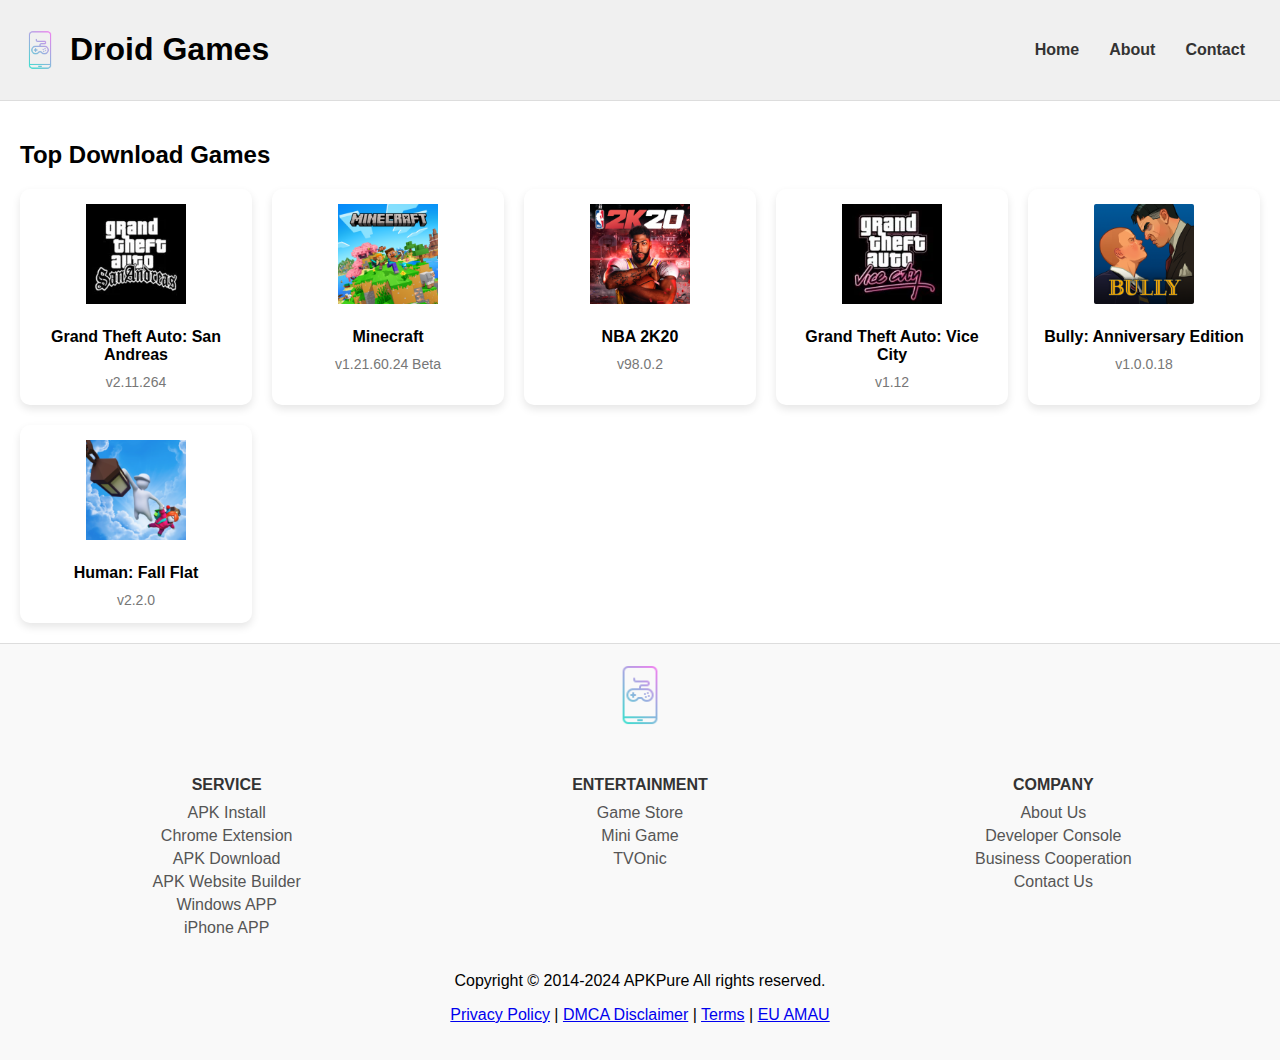
<file: Pertemuan 10/index.html>
<!DOCTYPE html>
<html lang="en">
<head>
    <meta charset="UTF-8">
    <meta name="viewport" content="width=device-width, initial-scale=1.0">
    <title>Droid Games</title>
<link rel="stylesheet" href="style.css">
</head>
<body>

    <div class="header">
        <div class="logo">
            <img src="img/logo.png">
            <h1>Droid Games</h1>
        </div>
        <div class="nav">
            <a href="#">Home</a>
            <a href="#">About</a>
            <a href="#">Contact</a>
        </div>
    </div>

    <div class="container">
        <h2 class="section-title">Top Download Games</h2>
        <div class="grid">
            <div class="card">
                <img src="img/gta.webp" alt="gta">
                <h3>Grand Theft Auto: San Andreas</h3>
                <span>v2.11.264</span>
            </div>
            <div class="card">
                <img src="img/minecraft.webp" alt="minecraft">
                <h3>Minecraft</h3>
                <span>v1.21.60.24 Beta</span>
            </div>
            <div class="card">
                <img src="img/NBA 2K20.webp" alt="nba">
                <h3>NBA 2K20</h3>
                <span>v98.0.2</span>
            </div>
            <div class="card">
                <img src="img/gtavice.webp" alt="gtavice">
                <h3>Grand Theft Auto: Vice City</h3>
                <span>v1.12</span>
            </div>
            <div class="card">
                <img src="img/bully.webp" alt="bully">
                <h3>Bully: Anniversary Edition</h3>
                <span>v1.0.0.18</span>
            </div>
            <div class="card">
                <img src="img/human.webp" alt="human">
                <h3>Human: Fall Flat</h3>
                <span>v2.2.0</span>
            </div>
        </div>
    </div>

    <div class="footer">
        <div class="logo">
            <img src="img/logo.png" width="5%">
        </div>
        <div class="columns">
            <div>
                <h4>SERVICE</h4>
                <ul>
                    <li><a href="#">APK Install</a></li>
                    <li><a href="#">Chrome Extension</a></li>
                    <li><a href="#">APK Download</a></li>
                    <li><a href="#">APK Website Builder</a></li>
                    <li><a href="#">Windows APP</a></li>
                    <li><a href="#">iPhone APP</a></li>
                </ul>
            </div>
            <div>
                <h4>ENTERTAINMENT</h4>
                <ul>
                    <li><a href="#">Game Store</a></li>
                    <li><a href="#">Mini Game</a></li>
                    <li><a href="#">TVOnic</a></li>
                </ul>
            </div>
            <div>
                <h4>COMPANY</h4>
                <ul>
                    <li><a href="#">About Us</a></li>
                    <li><a href="#">Developer Console</a></li>
                    <li><a href="#">Business Cooperation</a></li>
                    <li><a href="#">Contact Us</a></li>
                </ul>
            </div>
        </div>
        <div class="">
            <p>Copyright &copy; 2014-2024 APKPure All rights reserved.</p>
            <p><a href="#">Privacy Policy</a> | <a href="#">DMCA Disclaimer</a> | <a href="#">Terms</a> | <a href="#">EU AMAU</a></p>
        </div>
    </div>

</body>
</html>
</file>
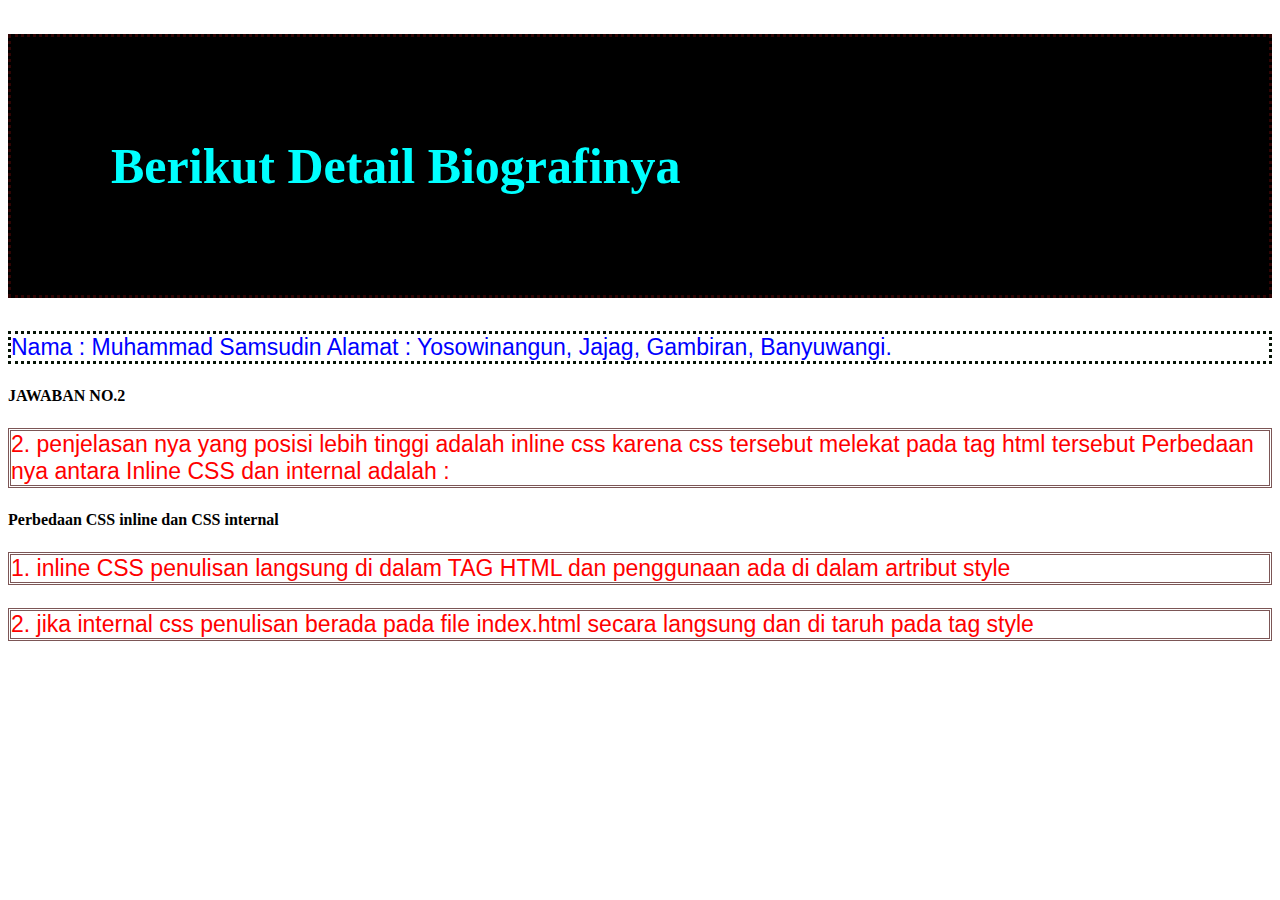
<file: Pertemuan 9/index.html>
<!DOCTYPE html>
<html lang="en">
<head>
    <meta charset="UTF-8">
    <meta name="viewport" content="width=device-width, initial-scale=1.0">
    <title>Document</title>
    <link rel="stylesheet" href="style.css">
</head>
<body>

    <style>

        p{
            border: double rgb(124, 86, 86);
        }


        h1{
            color: rgb(251, 251, 20);
            border: 1px solid;
            padding: 100px;
        }

    </style>

    <header>

        <h1 style="border: dotted rgb(48, 4, 4); color: aqua;">Berikut Detail Biografinya</h1>
        <p style="color: blue; border: dotted rgb(6, 19, 6);">
            Nama : Muhammad Samsudin
            Alamat : Yosowinangun, Jajag, Gambiran, Banyuwangi.
        </p>
    </header>


    <main>

        <h4>JAWABAN NO.2</h4>

        <p>
           
            2. penjelasan nya yang posisi lebih tinggi adalah inline css karena css tersebut melekat pada tag html tersebut
            
            Perbedaan nya antara Inline CSS dan internal adalah :

        </p>

        <h4>Perbedaan CSS inline dan CSS internal</h4>

        <p>
            1. inline CSS penulisan langsung di dalam TAG HTML dan penggunaan ada di dalam artribut style
        </p>

        <p>
            2. jika internal css penulisan berada pada file index.html secara langsung dan di taruh pada tag style
        </p>
    </main>

    <footer>

    </footer>

</body>
</html>
</file>
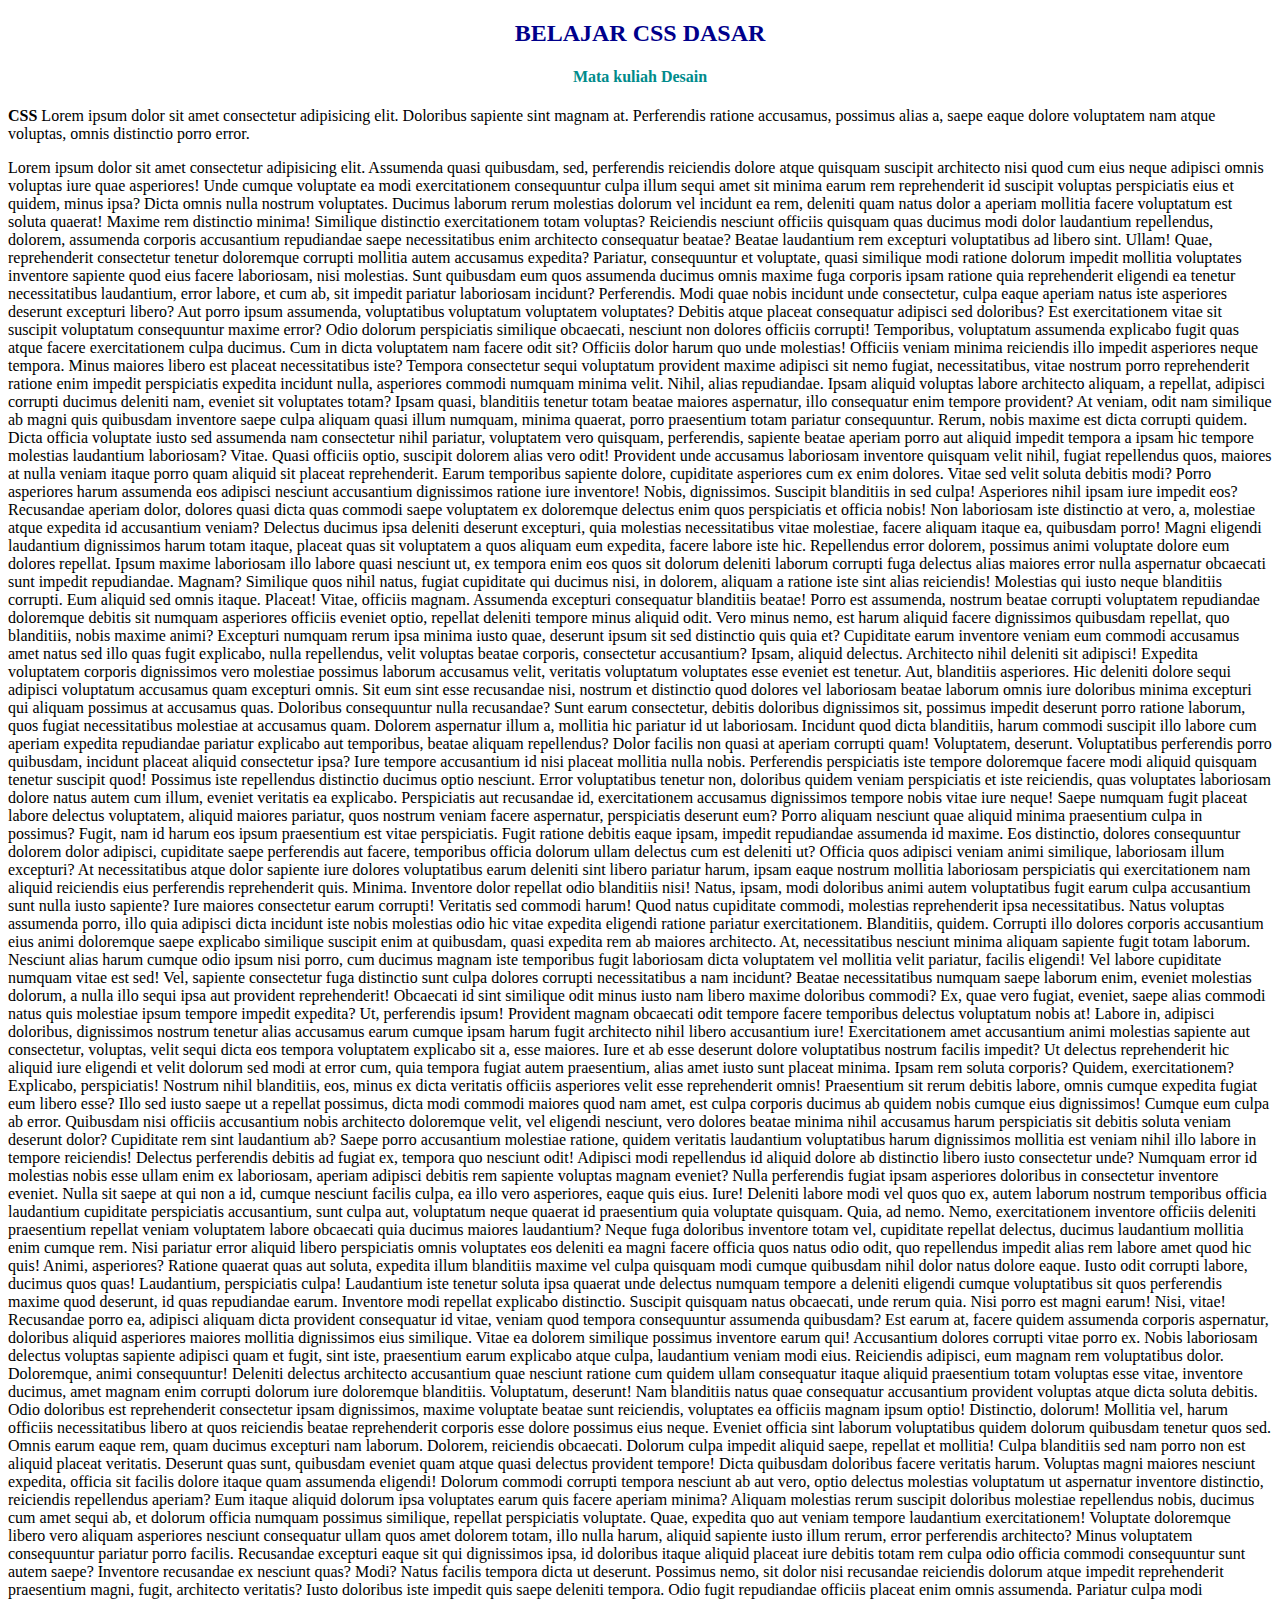
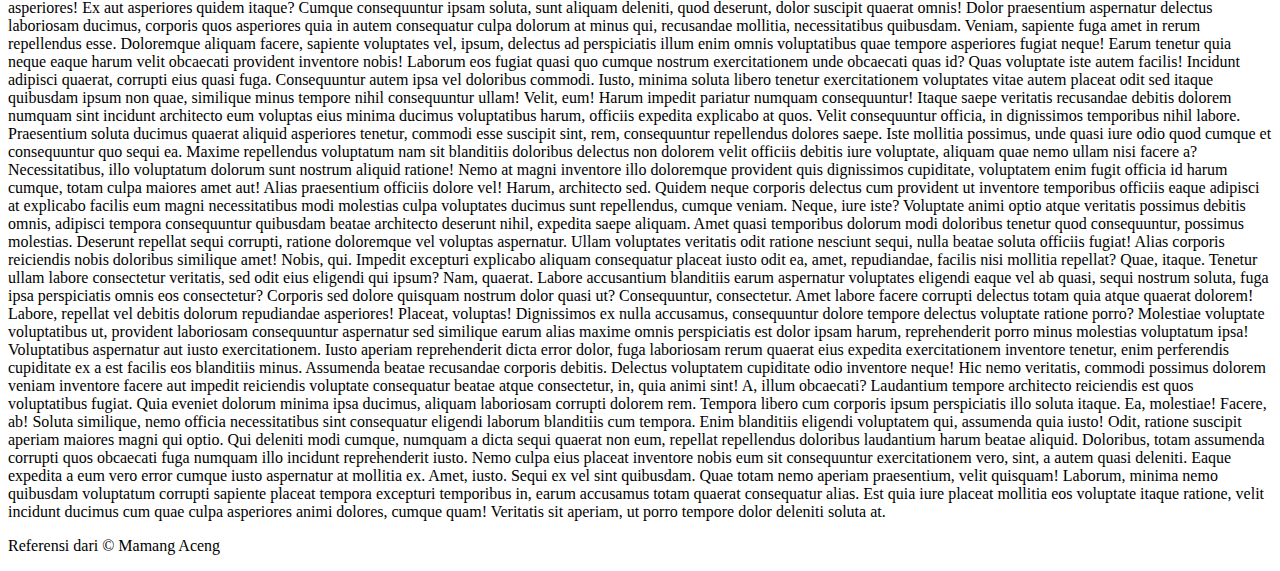
<file: Pertemuan 9/bljrcss.html>
<!DOCTYPE html>
<html lang="en">
<head>
    <meta charset="UTF-8">
    <meta name="viewport" content="width=device-width, initial-scale=1.0">
    <title>BELAJAR CSS</title>
</head>
<body>
    <header>
        <h2 style="text-align: center; color: darkblue; text-shadow: 2pt;">BELAJAR CSS DASAR</h2>
        <h4 style="text-align: center; color: darkcyan;">Mata kuliah Desain</h4>
    </header>


    <style>
        p:hover{
            background-color: darkblue;
            text-align: justify;
        }
    </style>


    <main>
        <p>
            <strong>CSS</strong> Lorem ipsum dolor sit amet consectetur adipisicing elit. Doloribus sapiente sint magnam at. Perferendis ratione accusamus, possimus alias a, saepe eaque dolore voluptatem nam atque voluptas, omnis distinctio porro error.
        </p>


        <p>
            Lorem ipsum dolor sit amet consectetur adipisicing elit. Assumenda quasi quibusdam, sed, perferendis reiciendis dolore atque quisquam suscipit architecto nisi quod cum eius neque adipisci omnis voluptas iure quae asperiores!
            Unde cumque voluptate ea modi exercitationem consequuntur culpa illum sequi amet sit minima earum rem reprehenderit id suscipit voluptas perspiciatis eius et quidem, minus ipsa? Dicta omnis nulla nostrum voluptates.
            Ducimus laborum rerum molestias dolorum vel incidunt ea rem, deleniti quam natus dolor a aperiam mollitia facere voluptatum est soluta quaerat! Maxime rem distinctio minima! Similique distinctio exercitationem totam voluptas?
            Reiciendis nesciunt officiis quisquam quas ducimus modi dolor laudantium repellendus, dolorem, assumenda corporis accusantium repudiandae saepe necessitatibus enim architecto consequatur beatae? Beatae laudantium rem excepturi voluptatibus ad libero sint. Ullam!
            Quae, reprehenderit consectetur tenetur doloremque corrupti mollitia autem accusamus expedita? Pariatur, consequuntur et voluptate, quasi similique modi ratione dolorum impedit mollitia voluptates inventore sapiente quod eius facere laboriosam, nisi molestias.
            Sunt quibusdam eum quos assumenda ducimus omnis maxime fuga corporis ipsam ratione quia reprehenderit eligendi ea tenetur necessitatibus laudantium, error labore, et cum ab, sit impedit pariatur laboriosam incidunt? Perferendis.
            Modi quae nobis incidunt unde consectetur, culpa eaque aperiam natus iste asperiores deserunt excepturi libero? Aut porro ipsum assumenda, voluptatibus voluptatum voluptatem voluptates? Debitis atque placeat consequatur adipisci sed doloribus?
            Est exercitationem vitae sit suscipit voluptatum consequuntur maxime error? Odio dolorum perspiciatis similique obcaecati, nesciunt non dolores officiis corrupti! Temporibus, voluptatum assumenda explicabo fugit quas atque facere exercitationem culpa ducimus.
            Cum in dicta voluptatem nam facere odit sit? Officiis dolor harum quo unde molestias! Officiis veniam minima reiciendis illo impedit asperiores neque tempora. Minus maiores libero est placeat necessitatibus iste?
            Tempora consectetur sequi voluptatum provident maxime adipisci sit nemo fugiat, necessitatibus, vitae nostrum porro reprehenderit ratione enim impedit perspiciatis expedita incidunt nulla, asperiores commodi numquam minima velit. Nihil, alias repudiandae.
            Ipsam aliquid voluptas labore architecto aliquam, a repellat, adipisci corrupti ducimus deleniti nam, eveniet sit voluptates totam? Ipsam quasi, blanditiis tenetur totam beatae maiores aspernatur, illo consequatur enim tempore provident?
            At veniam, odit nam similique ab magni quis quibusdam inventore saepe culpa aliquam quasi illum numquam, minima quaerat, porro praesentium totam pariatur consequuntur. Rerum, nobis maxime est dicta corrupti quidem.
            Dicta officia voluptate iusto sed assumenda nam consectetur nihil pariatur, voluptatem vero quisquam, perferendis, sapiente beatae aperiam porro aut aliquid impedit tempora a ipsam hic tempore molestias laudantium laboriosam? Vitae.
            Quasi officiis optio, suscipit dolorem alias vero odit! Provident unde accusamus laboriosam inventore quisquam velit nihil, fugiat repellendus quos, maiores at nulla veniam itaque porro quam aliquid sit placeat reprehenderit.
            Earum temporibus sapiente dolore, cupiditate asperiores cum ex enim dolores. Vitae sed velit soluta debitis modi? Porro asperiores harum assumenda eos adipisci nesciunt accusantium dignissimos ratione iure inventore! Nobis, dignissimos.
            Suscipit blanditiis in sed culpa! Asperiores nihil ipsam iure impedit eos? Recusandae aperiam dolor, dolores quasi dicta quas commodi saepe voluptatem ex doloremque delectus enim quos perspiciatis et officia nobis!
            Non laboriosam iste distinctio at vero, a, molestiae atque expedita id accusantium veniam? Delectus ducimus ipsa deleniti deserunt excepturi, quia molestias necessitatibus vitae molestiae, facere aliquam itaque ea, quibusdam porro!
            Magni eligendi laudantium dignissimos harum totam itaque, placeat quas sit voluptatem a quos aliquam eum expedita, facere labore iste hic. Repellendus error dolorem, possimus animi voluptate dolore eum dolores repellat.
            Ipsum maxime laboriosam illo labore quasi nesciunt ut, ex tempora enim eos quos sit dolorum deleniti laborum corrupti fuga delectus alias maiores error nulla aspernatur obcaecati sunt impedit repudiandae. Magnam?
            Similique quos nihil natus, fugiat cupiditate qui ducimus nisi, in dolorem, aliquam a ratione iste sint alias reiciendis! Molestias qui iusto neque blanditiis corrupti. Eum aliquid sed omnis itaque. Placeat!
            Vitae, officiis magnam. Assumenda excepturi consequatur blanditiis beatae! Porro est assumenda, nostrum beatae corrupti voluptatem repudiandae doloremque debitis sit numquam asperiores officiis eveniet optio, repellat deleniti tempore minus aliquid odit.
            Vero minus nemo, est harum aliquid facere dignissimos quibusdam repellat, quo blanditiis, nobis maxime animi? Excepturi numquam rerum ipsa minima iusto quae, deserunt ipsum sit sed distinctio quis quia et?
            Cupiditate earum inventore veniam eum commodi accusamus amet natus sed illo quas fugit explicabo, nulla repellendus, velit voluptas beatae corporis, consectetur accusantium? Ipsam, aliquid delectus. Architecto nihil deleniti sit adipisci!
            Expedita voluptatem corporis dignissimos vero molestiae possimus laborum accusamus velit, veritatis voluptatum voluptates esse eveniet est tenetur. Aut, blanditiis asperiores. Hic deleniti dolore sequi adipisci voluptatum accusamus quam excepturi omnis.
            Sit eum sint esse recusandae nisi, nostrum et distinctio quod dolores vel laboriosam beatae laborum omnis iure doloribus minima excepturi qui aliquam possimus at accusamus quas. Doloribus consequuntur nulla recusandae?
            Sunt earum consectetur, debitis doloribus dignissimos sit, possimus impedit deserunt porro ratione laborum, quos fugiat necessitatibus molestiae at accusamus quam. Dolorem aspernatur illum a, mollitia hic pariatur id ut laboriosam.
            Incidunt quod dicta blanditiis, harum commodi suscipit illo labore cum aperiam expedita repudiandae pariatur explicabo aut temporibus, beatae aliquam repellendus? Dolor facilis non quasi at aperiam corrupti quam! Voluptatem, deserunt.
            Voluptatibus perferendis porro quibusdam, incidunt placeat aliquid consectetur ipsa? Iure tempore accusantium id nisi placeat mollitia nulla nobis. Perferendis perspiciatis iste tempore doloremque facere modi aliquid quisquam tenetur suscipit quod!
            Possimus iste repellendus distinctio ducimus optio nesciunt. Error voluptatibus tenetur non, doloribus quidem veniam perspiciatis et iste reiciendis, quas voluptates laboriosam dolore natus autem cum illum, eveniet veritatis ea explicabo.
            Perspiciatis aut recusandae id, exercitationem accusamus dignissimos tempore nobis vitae iure neque! Saepe numquam fugit placeat labore delectus voluptatem, aliquid maiores pariatur, quos nostrum veniam facere aspernatur, perspiciatis deserunt eum?
            Porro aliquam nesciunt quae aliquid minima praesentium culpa in possimus? Fugit, nam id harum eos ipsum praesentium est vitae perspiciatis. Fugit ratione debitis eaque ipsam, impedit repudiandae assumenda id maxime.
            Eos distinctio, dolores consequuntur dolorem dolor adipisci, cupiditate saepe perferendis aut facere, temporibus officia dolorum ullam delectus cum est deleniti ut? Officia quos adipisci veniam animi similique, laboriosam illum excepturi?
            At necessitatibus atque dolor sapiente iure dolores voluptatibus earum deleniti sint libero pariatur harum, ipsam eaque nostrum mollitia laboriosam perspiciatis qui exercitationem nam aliquid reiciendis eius perferendis reprehenderit quis. Minima.
            Inventore dolor repellat odio blanditiis nisi! Natus, ipsam, modi doloribus animi autem voluptatibus fugit earum culpa accusantium sunt nulla iusto sapiente? Iure maiores consectetur earum corrupti! Veritatis sed commodi harum!
            Quod natus cupiditate commodi, molestias reprehenderit ipsa necessitatibus. Natus voluptas assumenda porro, illo quia adipisci dicta incidunt iste nobis molestias odio hic vitae expedita eligendi ratione pariatur exercitationem. Blanditiis, quidem.
            Corrupti illo dolores corporis accusantium eius animi doloremque saepe explicabo similique suscipit enim at quibusdam, quasi expedita rem ab maiores architecto. At, necessitatibus nesciunt minima aliquam sapiente fugit totam laborum.
            Nesciunt alias harum cumque odio ipsum nisi porro, cum ducimus magnam iste temporibus fugit laboriosam dicta voluptatem vel mollitia velit pariatur, facilis eligendi! Vel labore cupiditate numquam vitae est sed!
            Vel, sapiente consectetur fuga distinctio sunt culpa dolores corrupti necessitatibus a nam incidunt? Beatae necessitatibus numquam saepe laborum enim, eveniet molestias dolorum, a nulla illo sequi ipsa aut provident reprehenderit!
            Obcaecati id sint similique odit minus iusto nam libero maxime doloribus commodi? Ex, quae vero fugiat, eveniet, saepe alias commodi natus quis molestiae ipsum tempore impedit expedita? Ut, perferendis ipsum!
            Provident magnam obcaecati odit tempore facere temporibus delectus voluptatum nobis at! Labore in, adipisci doloribus, dignissimos nostrum tenetur alias accusamus earum cumque ipsam harum fugit architecto nihil libero accusantium iure!
            Exercitationem amet accusantium animi molestias sapiente aut consectetur, voluptas, velit sequi dicta eos tempora voluptatem explicabo sit a, esse maiores. Iure et ab esse deserunt dolore voluptatibus nostrum facilis impedit?
            Ut delectus reprehenderit hic aliquid iure eligendi et velit dolorum sed modi at error cum, quia tempora fugiat autem praesentium, alias amet iusto sunt placeat minima. Ipsam rem soluta corporis?
            Quidem, exercitationem? Explicabo, perspiciatis! Nostrum nihil blanditiis, eos, minus ex dicta veritatis officiis asperiores velit esse reprehenderit omnis! Praesentium sit rerum debitis labore, omnis cumque expedita fugiat eum libero esse?
            Illo sed iusto saepe ut a repellat possimus, dicta modi commodi maiores quod nam amet, est culpa corporis ducimus ab quidem nobis cumque eius dignissimos! Cumque eum culpa ab error.
            Quibusdam nisi officiis accusantium nobis architecto doloremque velit, vel eligendi nesciunt, vero dolores beatae minima nihil accusamus harum perspiciatis sit debitis soluta veniam deserunt dolor? Cupiditate rem sint laudantium ab?
            Saepe porro accusantium molestiae ratione, quidem veritatis laudantium voluptatibus harum dignissimos mollitia est veniam nihil illo labore in tempore reiciendis! Delectus perferendis debitis ad fugiat ex, tempora quo nesciunt odit!
            Adipisci modi repellendus id aliquid dolore ab distinctio libero iusto consectetur unde? Numquam error id molestias nobis esse ullam enim ex laboriosam, aperiam adipisci debitis rem sapiente voluptas magnam eveniet?
            Nulla perferendis fugiat ipsam asperiores doloribus in consectetur inventore eveniet. Nulla sit saepe at qui non a id, cumque nesciunt facilis culpa, ea illo vero asperiores, eaque quis eius. Iure!
            Deleniti labore modi vel quos quo ex, autem laborum nostrum temporibus officia laudantium cupiditate perspiciatis accusantium, sunt culpa aut, voluptatum neque quaerat id praesentium quia voluptate quisquam. Quia, ad nemo.
            Nemo, exercitationem inventore officiis deleniti praesentium repellat veniam voluptatem labore obcaecati quia ducimus maiores laudantium? Neque fuga doloribus inventore totam vel, cupiditate repellat delectus, ducimus laudantium mollitia enim cumque rem.
            Nisi pariatur error aliquid libero perspiciatis omnis voluptates eos deleniti ea magni facere officia quos natus odio odit, quo repellendus impedit alias rem labore amet quod hic quis! Animi, asperiores?
            Ratione quaerat quas aut soluta, expedita illum blanditiis maxime vel culpa quisquam modi cumque quibusdam nihil dolor natus dolore eaque. Iusto odit corrupti labore, ducimus quos quas! Laudantium, perspiciatis culpa!
            Laudantium iste tenetur soluta ipsa quaerat unde delectus numquam tempore a deleniti eligendi cumque voluptatibus sit quos perferendis maxime quod deserunt, id quas repudiandae earum. Inventore modi repellat explicabo distinctio.
            Suscipit quisquam natus obcaecati, unde rerum quia. Nisi porro est magni earum! Nisi, vitae! Recusandae porro ea, adipisci aliquam dicta provident consequatur id vitae, veniam quod tempora consequuntur assumenda quibusdam?
            Est earum at, facere quidem assumenda corporis aspernatur, doloribus aliquid asperiores maiores mollitia dignissimos eius similique. Vitae ea dolorem similique possimus inventore earum qui! Accusantium dolores corrupti vitae porro ex.
            Nobis laboriosam delectus voluptas sapiente adipisci quam et fugit, sint iste, praesentium earum explicabo atque culpa, laudantium veniam modi eius. Reiciendis adipisci, eum magnam rem voluptatibus dolor. Doloremque, animi consequuntur!
            Deleniti delectus architecto accusantium quae nesciunt ratione cum quidem ullam consequatur itaque aliquid praesentium totam voluptas esse vitae, inventore ducimus, amet magnam enim corrupti dolorum iure doloremque blanditiis. Voluptatum, deserunt!
            Nam blanditiis natus quae consequatur accusantium provident voluptas atque dicta soluta debitis. Odio doloribus est reprehenderit consectetur ipsam dignissimos, maxime voluptate beatae sunt reiciendis, voluptates ea officiis magnam ipsum optio!
            Distinctio, dolorum! Mollitia vel, harum officiis necessitatibus libero at quos reiciendis beatae reprehenderit corporis esse dolore possimus eius neque. Eveniet officia sint laborum voluptatibus quidem dolorum quibusdam tenetur quos sed.
            Omnis earum eaque rem, quam ducimus excepturi nam laborum. Dolorem, reiciendis obcaecati. Dolorum culpa impedit aliquid saepe, repellat et mollitia! Culpa blanditiis sed nam porro non est aliquid placeat veritatis.
            Deserunt quas sunt, quibusdam eveniet quam atque quasi delectus provident tempore! Dicta quibusdam doloribus facere veritatis harum. Voluptas magni maiores nesciunt expedita, officia sit facilis dolore itaque quam assumenda eligendi!
            Dolorum commodi corrupti tempora nesciunt ab aut vero, optio delectus molestias voluptatum ut aspernatur inventore distinctio, reiciendis repellendus aperiam? Eum itaque aliquid dolorum ipsa voluptates earum quis facere aperiam minima?
            Aliquam molestias rerum suscipit doloribus molestiae repellendus nobis, ducimus cum amet sequi ab, et dolorum officia numquam possimus similique, repellat perspiciatis voluptate. Quae, expedita quo aut veniam tempore laudantium exercitationem!
            Voluptate doloremque libero vero aliquam asperiores nesciunt consequatur ullam quos amet dolorem totam, illo nulla harum, aliquid sapiente iusto illum rerum, error perferendis architecto? Minus voluptatem consequuntur pariatur porro facilis.
            Recusandae excepturi eaque sit qui dignissimos ipsa, id doloribus itaque aliquid placeat iure debitis totam rem culpa odio officia commodi consequuntur sunt autem saepe? Inventore recusandae ex nesciunt quas? Modi?
            Natus facilis tempora dicta ut deserunt. Possimus nemo, sit dolor nisi recusandae reiciendis dolorum atque impedit reprehenderit praesentium magni, fugit, architecto veritatis? Iusto doloribus iste impedit quis saepe deleniti tempora.
            Odio fugit repudiandae officiis placeat enim omnis assumenda. Pariatur culpa modi asperiores! Ex aut asperiores quidem itaque? Cumque consequuntur ipsam soluta, sunt aliquam deleniti, quod deserunt, dolor suscipit quaerat omnis!
            Dolor praesentium aspernatur delectus laboriosam ducimus, corporis quos asperiores quia in autem consequatur culpa dolorum at minus qui, recusandae mollitia, necessitatibus quibusdam. Veniam, sapiente fuga amet in rerum repellendus esse.
            Doloremque aliquam facere, sapiente voluptates vel, ipsum, delectus ad perspiciatis illum enim omnis voluptatibus quae tempore asperiores fugiat neque! Earum tenetur quia neque eaque harum velit obcaecati provident inventore nobis!
            Laborum eos fugiat quasi quo cumque nostrum exercitationem unde obcaecati quas id? Quas voluptate iste autem facilis! Incidunt adipisci quaerat, corrupti eius quasi fuga. Consequuntur autem ipsa vel doloribus commodi.
            Iusto, minima soluta libero tenetur exercitationem voluptates vitae autem placeat odit sed itaque quibusdam ipsum non quae, similique minus tempore nihil consequuntur ullam! Velit, eum! Harum impedit pariatur numquam consequuntur!
            Itaque saepe veritatis recusandae debitis dolorem numquam sint incidunt architecto eum voluptas eius minima ducimus voluptatibus harum, officiis expedita explicabo at quos. Velit consequuntur officia, in dignissimos temporibus nihil labore.
            Praesentium soluta ducimus quaerat aliquid asperiores tenetur, commodi esse suscipit sint, rem, consequuntur repellendus dolores saepe. Iste mollitia possimus, unde quasi iure odio quod cumque et consequuntur quo sequi ea.
            Maxime repellendus voluptatum nam sit blanditiis doloribus delectus non dolorem velit officiis debitis iure voluptate, aliquam quae nemo ullam nisi facere a? Necessitatibus, illo voluptatum dolorum sunt nostrum aliquid ratione!
            Nemo at magni inventore illo doloremque provident quis dignissimos cupiditate, voluptatem enim fugit officia id harum cumque, totam culpa maiores amet aut! Alias praesentium officiis dolore vel! Harum, architecto sed.
            Quidem neque corporis delectus cum provident ut inventore temporibus officiis eaque adipisci at explicabo facilis eum magni necessitatibus modi molestias culpa voluptates ducimus sunt repellendus, cumque veniam. Neque, iure iste?
            Voluptate animi optio atque veritatis possimus debitis omnis, adipisci tempora consequuntur quibusdam beatae architecto deserunt nihil, expedita saepe aliquam. Amet quasi temporibus dolorum modi doloribus tenetur quod consequuntur, possimus molestias.
            Deserunt repellat sequi corrupti, ratione doloremque vel voluptas aspernatur. Ullam voluptates veritatis odit ratione nesciunt sequi, nulla beatae soluta officiis fugiat! Alias corporis reiciendis nobis doloribus similique amet! Nobis, qui.
            Impedit excepturi explicabo aliquam consequatur placeat iusto odit ea, amet, repudiandae, facilis nisi mollitia repellat? Quae, itaque. Tenetur ullam labore consectetur veritatis, sed odit eius eligendi qui ipsum? Nam, quaerat.
            Labore accusantium blanditiis earum aspernatur voluptates eligendi eaque vel ab quasi, sequi nostrum soluta, fuga ipsa perspiciatis omnis eos consectetur? Corporis sed dolore quisquam nostrum dolor quasi ut? Consequuntur, consectetur.
            Amet labore facere corrupti delectus totam quia atque quaerat dolorem! Labore, repellat vel debitis dolorum repudiandae asperiores! Placeat, voluptas! Dignissimos ex nulla accusamus, consequuntur dolore tempore delectus voluptate ratione porro?
            Molestiae voluptate voluptatibus ut, provident laboriosam consequuntur aspernatur sed similique earum alias maxime omnis perspiciatis est dolor ipsam harum, reprehenderit porro minus molestias voluptatum ipsa! Voluptatibus aspernatur aut iusto exercitationem.
            Iusto aperiam reprehenderit dicta error dolor, fuga laboriosam rerum quaerat eius expedita exercitationem inventore tenetur, enim perferendis cupiditate ex a est facilis eos blanditiis minus. Assumenda beatae recusandae corporis debitis.
            Delectus voluptatem cupiditate odio inventore neque! Hic nemo veritatis, commodi possimus dolorem veniam inventore facere aut impedit reiciendis voluptate consequatur beatae atque consectetur, in, quia animi sint! A, illum obcaecati?
            Laudantium tempore architecto reiciendis est quos voluptatibus fugiat. Quia eveniet dolorum minima ipsa ducimus, aliquam laboriosam corrupti dolorem rem. Tempora libero cum corporis ipsum perspiciatis illo soluta itaque. Ea, molestiae!
            Facere, ab! Soluta similique, nemo officia necessitatibus sint consequatur eligendi laborum blanditiis cum tempora. Enim blanditiis eligendi voluptatem qui, assumenda quia iusto! Odit, ratione suscipit aperiam maiores magni qui optio.
            Qui deleniti modi cumque, numquam a dicta sequi quaerat non eum, repellat repellendus doloribus laudantium harum beatae aliquid. Doloribus, totam assumenda corrupti quos obcaecati fuga numquam illo incidunt reprehenderit iusto.
            Nemo culpa eius placeat inventore nobis eum sit consequuntur exercitationem vero, sint, a autem quasi deleniti. Eaque expedita a eum vero error cumque iusto aspernatur at mollitia ex. Amet, iusto.
            Sequi ex vel sint quibusdam. Quae totam nemo aperiam praesentium, velit quisquam! Laborum, minima nemo quibusdam voluptatum corrupti sapiente placeat tempora excepturi temporibus in, earum accusamus totam quaerat consequatur alias.
            Est quia iure placeat mollitia eos voluptate itaque ratione, velit incidunt ducimus cum quae culpa asperiores animi dolores, cumque quam! Veritatis sit aperiam, ut porro tempore dolor deleniti soluta at.
        </p>
    </main>


    <footer>
        <p>Referensi dari &copy; Mamang Aceng <a href="http://www.youtube.com" target="_blank" rel="noopener noreferrer"></a></p>
    </footer>
</body>
</html>
</file>
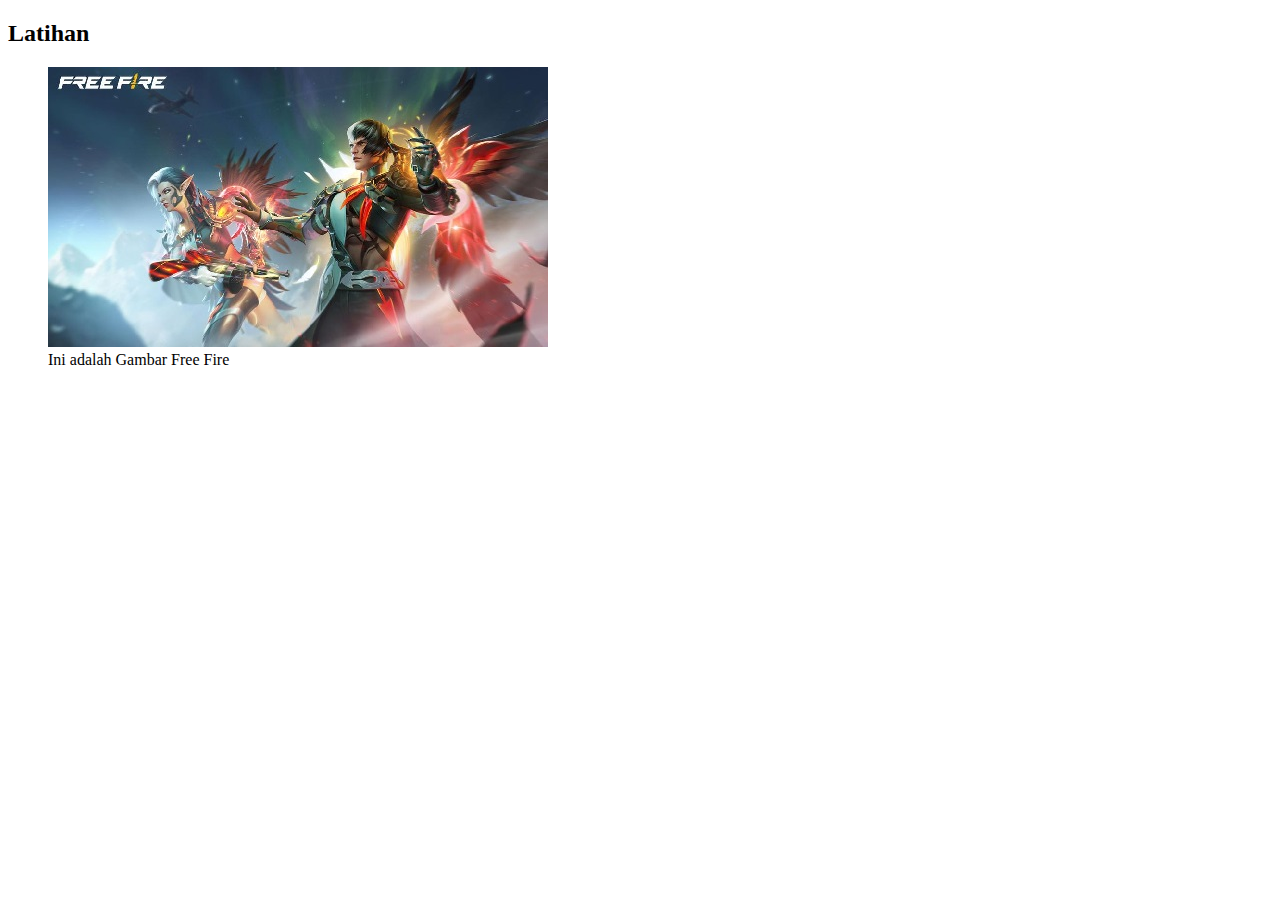
<file: Pertemuan 6/praktek 6/la.html>
<!DOCTYPE html>
<html lang="en">
<head>
    <meta charset="UTF-8">
    <meta name="viewport" content="width=device-width, initial-scale=1.0">
    <title>web</title>
</head>
<body>
    <header>
        <h2>Latihan</h2>
    </header>
    <main>
        <figure>
            <img src="ep.jpg">
            <figcaption>Ini adalah Gambar Free Fire</figcaption>
        </figure>
    </main>    
    <footer>

    </footer>
</body>
</html>
</file>
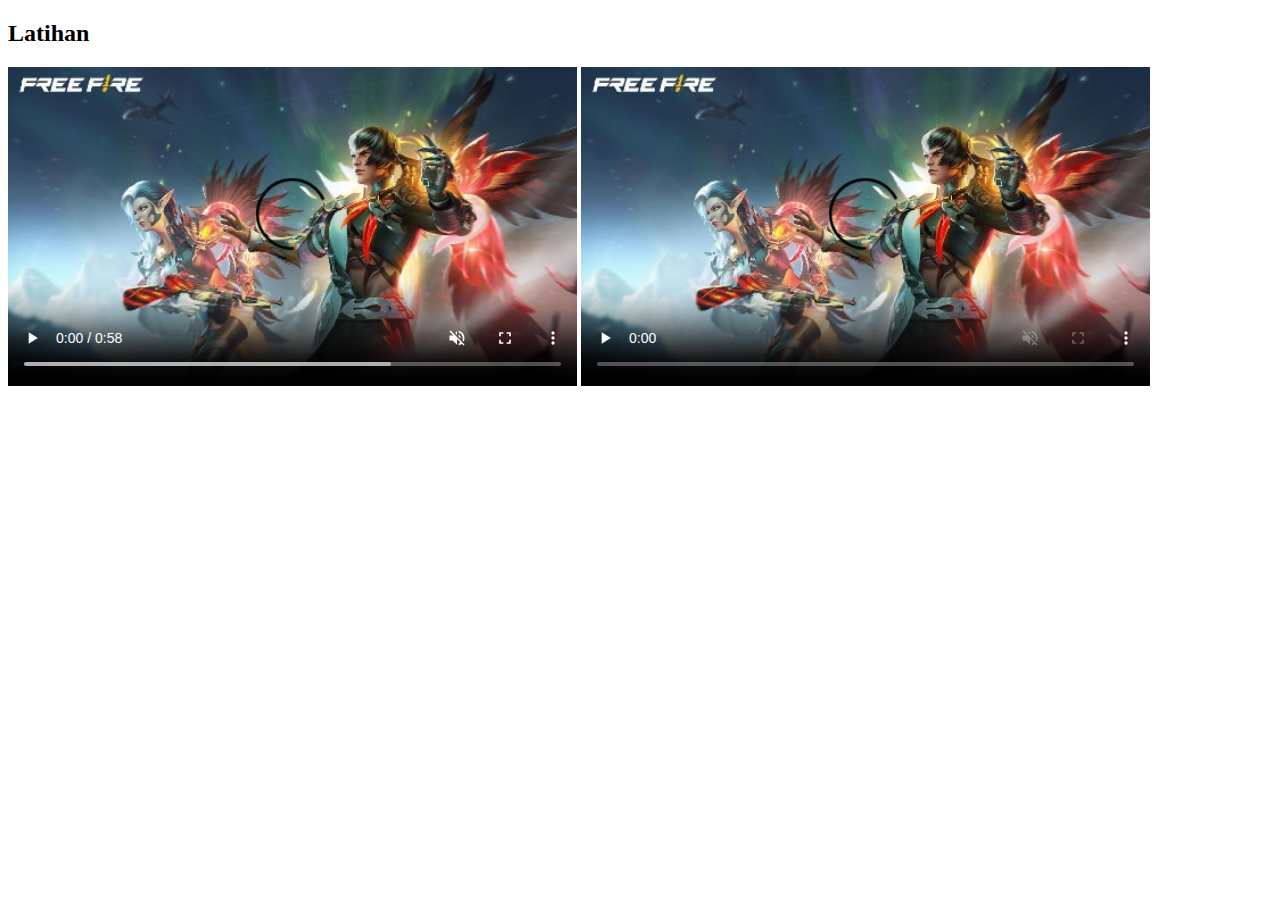
<file: Pertemuan 6/praktek 6/latihan.html>
<!DOCTYPE html>
<html lang="en">
<head>
    <meta charset="UTF-8">
    <meta name="viewport" content="width=device-width, initial-scale=1.0">
    <title>web</title>
</head>
<body>
    <header>
        <h2>Latihan</h2>
    </header>
    <main>
        <source media="(min-width: 992px)" srcset="">
        <video src="epep.mp4" controls poster="ep.jpg" preload="auto" muted width="45%"></video>


        <source media="(min-width: 992px)" srcset="">
        <video src="epep.mp4" controls poster="ep.jpg" preload="none" muted width="45%"></video>
    </main>
    <footer>

    </footer>
</body>
</html>
</file>
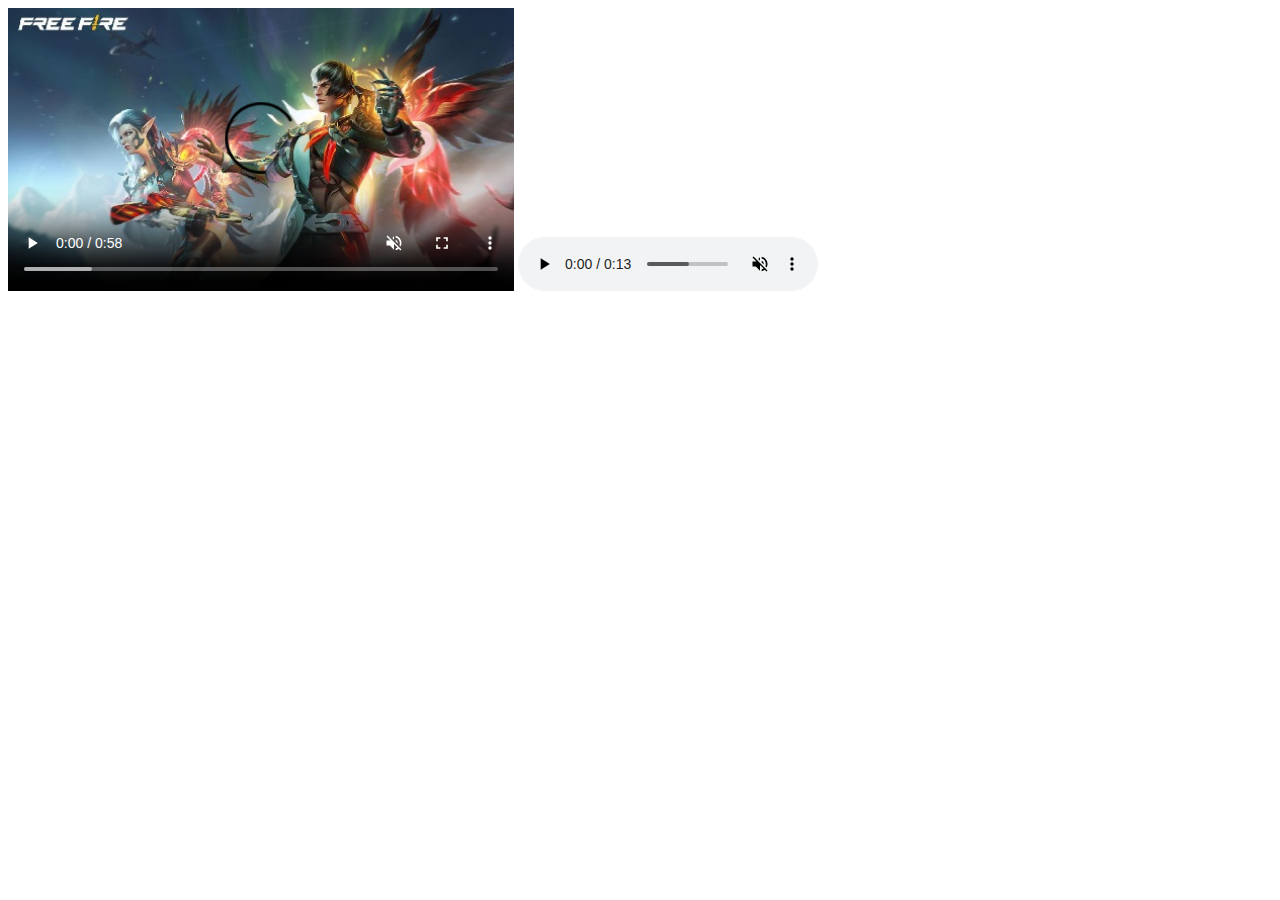
<file: Pertemuan 6/praktek 6/praktek.html>
<!DOCTYPE html>
<html lang="en">
<head>
    <meta charset="UTF-8">
    <meta name="viewport" content="width=device-width, initial-scale=1.0">
    <title>Document</title>
</head>
<body>
    <source media="(min-width: 992px)" srcset="">
        <video src="video/epep.mp4" controls poster="picture/ep.jpg" preload="auto" muted width="40%"></video>
        <audio src="audio/ad.mp3" controls loop muted></audio>
    <footer>
        
    </footer>
</body>
</html>
</file>
<file: Pertemuan 10/style.css>
body {
    font-family: Arial, sans-serif;
    margin: 0;
    padding: 0;
}
.header {
    background-color: #ffffff;
    border-bottom: 1px solid #ddd;
    display: flex;
    justify-content: space-between;
    align-items: center;
    padding: 10px 20px;
    transition: background-color 0.3s ease;
}
.header:hover {
    background-color: #f0f0f0;
}
.header .logo {
    display: flex;
    align-items: center;
    transform: scale(1);
    transition: transform 0.3s ease;
}
.header .logo:hover {
    transform: scale(1.1);
}
.header .logo img {
    height: 40px;
    margin-right: 10px;
}
.header .nav {
    display: flex;
    align-items: center;
}
.header .nav a {
    margin: 0 15px;
    text-decoration: none;
    color: #333;
    font-weight: bold;
    position: relative;
}
.header .nav a::after {
    content: '';
    position: absolute;
    bottom: -5px;
    left: 50%;
    width: 0;
    height: 2px;
    background-color: #333;
    transition: width 0.3s ease, left 0.3s ease;
}
.header .nav a:hover::after {
    width: 100%;
    left: 0;
}
.header .search {
    display: flex;
    align-items: center;
    border: 1px solid #ddd;
    border-radius: 20px;
    padding: 5px 10px;
    transition: box-shadow 0.3s ease;
}
.header .search:hover {
    box-shadow: 0 0 10px rgba(0, 0, 0, 0.2);
}
.header .search input {
    border: none;
    outline: none;
    padding: 5px;
    font-size: 14px;
}
.header .search input::placeholder {
    color: #aaa;
}
.container {
    padding: 20px;
}
.section-title {
    font-size: 24px;
    font-weight: bold;
    margin-bottom: 20px;
}
.grid {
    display: grid;
    grid-template-columns: repeat(auto-fill, minmax(200px, 1fr));
    gap: 20px;
}
.card {
    background: #fff;
    border-radius: 10px;
    box-shadow: 0 4px 8px rgba(0, 0, 0, 0.1);
    text-align: center;
    padding: 15px;
    transition: transform 0.3s ease, box-shadow 0.3s ease;
}
.card:hover {
    transform: translateY(-10px);
    box-shadow: 0 8px 16px rgba(0, 0, 0, 0.2);
    cursor: pointer;
}
.card img {
    width: 100px;
    height: 100px;
    margin-bottom: 10px;
    transition: transform 0.3s ease;
}
.card img:hover {
    transform: rotate(10deg);
}
.card h3 {
    font-size: 16px;
    margin: 10px 0;
}
.card span {
    display: block;
    font-size: 14px;
    color: #777;
}
.footer {
    background-color: #f9f9f9;
    padding: 20px;
    text-align: center;
    border-top: 1px solid #ddd;
}
.footer:hover {
    background-color: #f0f0f0;
}
.footer .logo {
    margin-bottom: 15px;
}
.footer .columns {
    display: flex;
    justify-content: space-around;
    flex-wrap: wrap;
    margin-bottom: 20px;
}
.footer .columns div {
    flex: 1;
    max-width: 200px;
    margin: 10px;
}
.footer .columns div h4 {
    font-size: 16px;
    margin-bottom: 10px;
    color: #333;
}
.footer .columns div ul {
    list-style: none;
    padding: 0;
    margin: 0;
}
.footer .columns div ul li {
    margin-bottom: 5px;
}
.footer .columns div ul li a {
    text-decoration: none;
    color: #555;
}
.footer .columns div ul li a:hover {
    color: #333;
}
.footer .bottom {
    font-size: 14px;
    color: #777;
}
</file>
<file: Pertemuan 9/style.css>
h1{
    font-size: 50px;
    color: antiquewhite;
    background-color: black;
    border: dashed 10px solid cadetblue;
    border-width: 20px;
}

p{
    font-size: 23px;
    font-family: 'Segoe UI', Tahoma, Geneva, Verdana, sans-serif;
    color: red;
}
</file>
